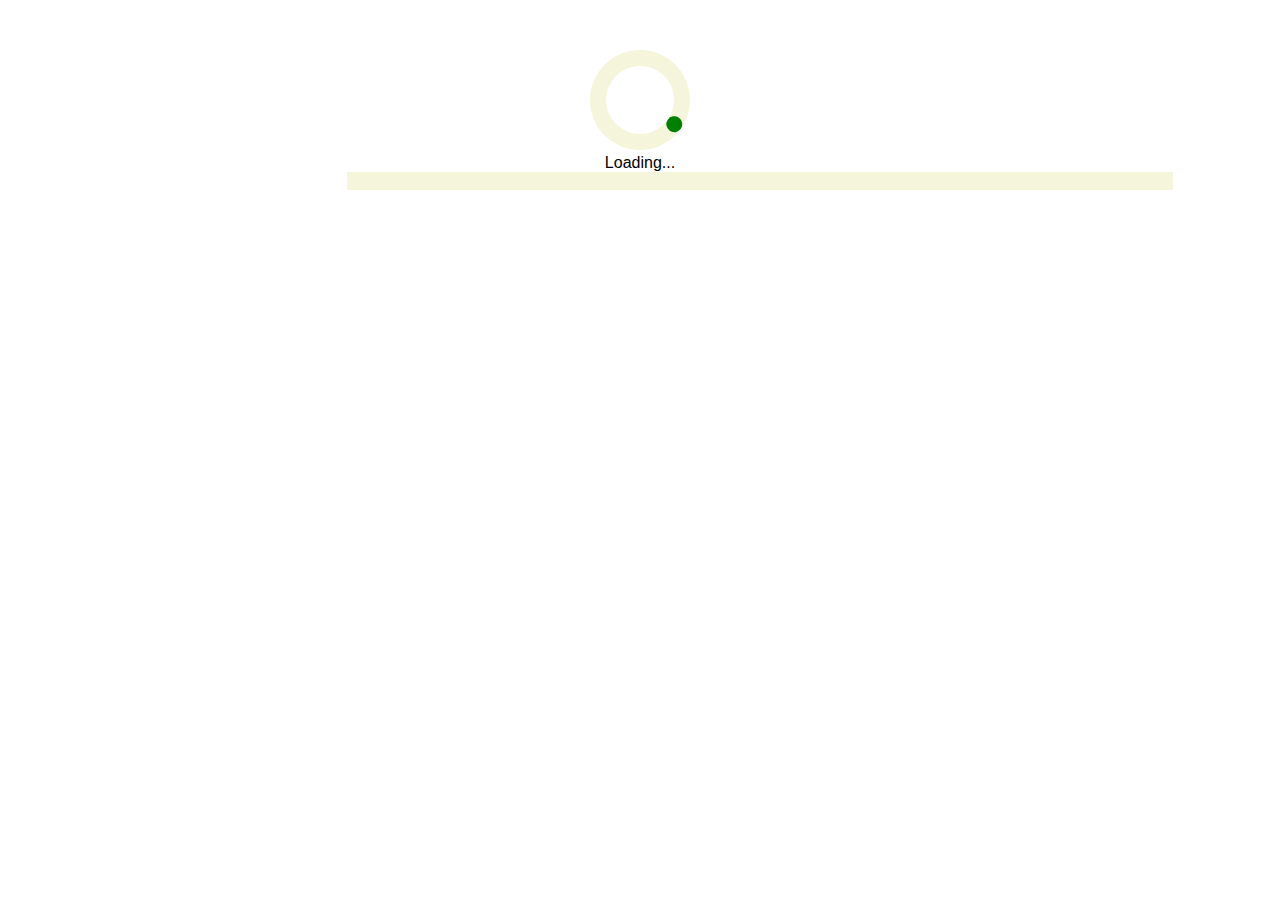
<file: RestApi/wwwroot/index.html>
﻿<!DOCTYPE html>
<html>

<head>
    <title>StipiStopi</title>
    <meta charset="utf-8" />
    <link href="style.css" rel="stylesheet" />
    <script src="knockout-3.5.1.js"></script>
    <script type="module" src="main.js"></script>
</head>

<body onload="window.PageLoaded()">
    <div data-bind="visible: isWelcome">
        <div id="app_loading">
            <object data="loading.svg" type="image/svg+xml"></object><br />
            Loading...<br />
        </div>
        <div id="load_errors" style="display: none;">
            <h1>Sorry</h1>
        </div>
    </div>
    <div id="area-left">
        <page-selector params="vm: pageSelectorVm()"></page-selector>
    </div>
    <div id="area-main">
        <div id="main-content" data-bind="with: pageSelectorVm().selected()">
            <div data-bind="component: {
            name: componentName(),
            params: componentVm,
            }"></div>
        </div>

        <div id="main-messages" data-bind="with: errorMessagesVm">
            <div data-bind="foreach: errorMessages">
                <div class="time" data-bind="text: time"></div>
                <div class="message" data-bind="text: message"></div>
            </div>
        </div>
    </div>
</body>

</html>
</file>
<file: RestApi/wwwroot/style.css>
BODY {
    margin: 50px;
    text-align: center;
    font-family: Arial, Helvetica, sans-serif;
}

#area-left {
    display: inline-block;
    vertical-align: top;
    width: 20%;
}

#area-main {
    display: inline-block;
    vertical-align: top;
    width: 70%;
}

#main-content {
    display: block;
}

#main-messages {
    background-color: beige;
    color: red;
}

#main-messages .time {
    width: 8%;
    min-width: 5em;
    display: inline-block;
}

#main-messages .message {
    width: 88%;
    display: inline-block;
    text-align: left;
}

TABLE {
    margin: 10px;
    margin: auto;
    border-collapse: collapse;
}

TABLE TH {
    white-space: nowrap;
}

TABLE TD {
    padding-left: 3px;
    width: 88%;
}

.resourceAvailable {
    background-color: #0f04;
}

.resourceNotAvailable {
    background-color: #f004;
}

.resourceListButtons, .userListButtons {
    display: inline-block;
}

.resourceLineInList {
    border-top: white 2px solid;
}

.userLineInList {
    border-top: lightgray 1px dotted;
    cursor: pointer;
}

.resourceLineInList TD:first-child {
    border-top-left-radius: 8px;
}

.resourceLineInList TD:last-child {
    border-top-right-radius: 8px;
}

.resourceDescriptionDisplay {
    white-space: pre;
}

.resourceDescriptionEditing {
    background-color: white;
    text-align: left;
    margin: 2px;
    padding: 2px;
    border-radius: 4px;
}

.resourceDescriptionActions {
}

.resourceDescriptionInput {
    display: block;
    width: 98%;
    height: 5em;
    border: 0;
}

.button {
    display: inline-block;
    margin: 10px;
    padding: 10px;
    width: 120px;
    border: 1px solid lightgray;
    cursor: pointer;
    border-radius: 5px;
    background-color: beige;
}

.button.disabled {
    cursor: not-allowed;
    color: gray;
}

#screenselector li {
    list-style-type: none;
    cursor: pointer;
}

.screenselector_active_item {
    background-color: beige;
}

.table-form {
    display: inline-block;
    text-align: left;
}

.form-field-pair {
    display: table-row;
    line-height: 2em;
}

.form-field-label, .form-field-value {
    display: table-cell;
    margin-left: 4em;
}
</file>
